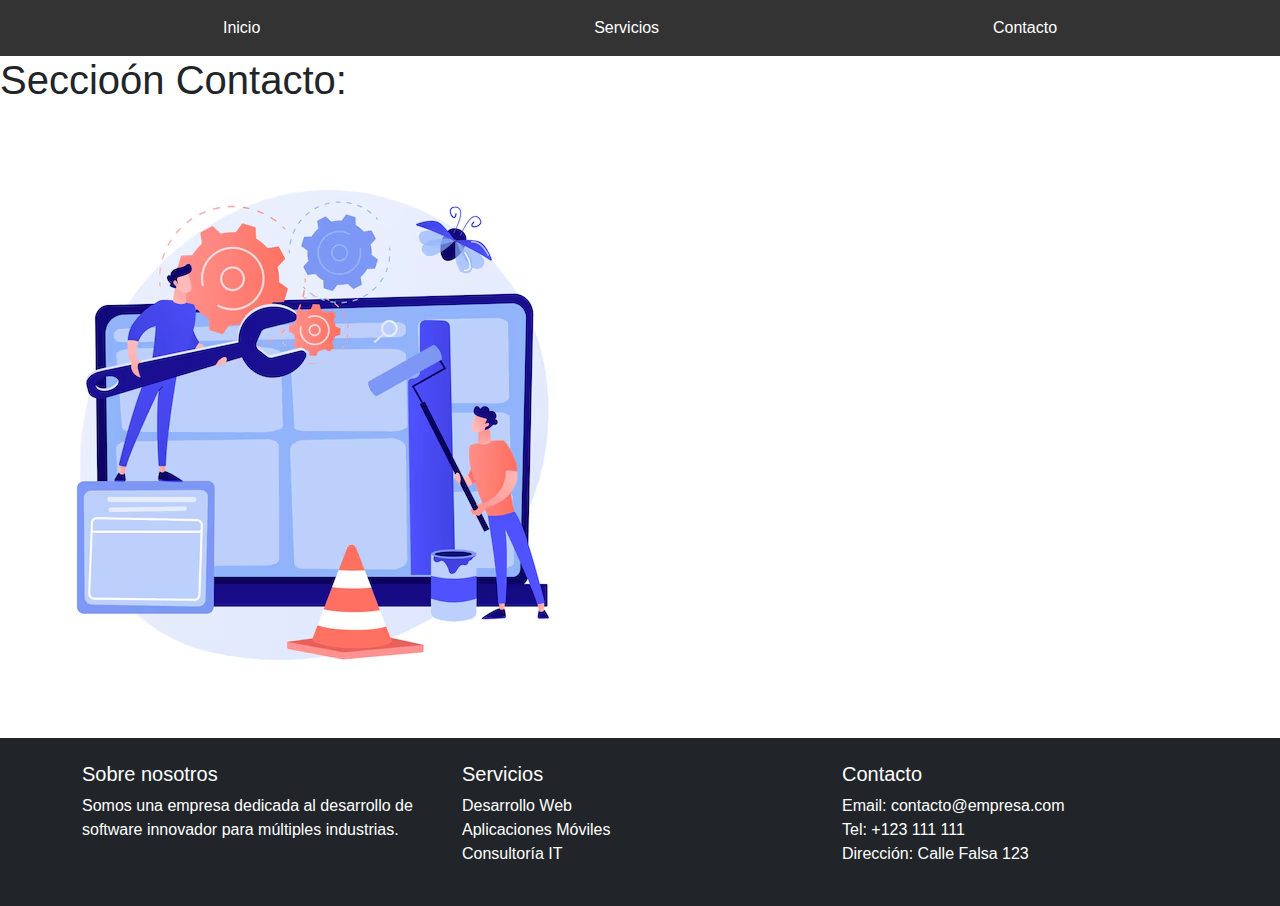
<file: contacto.html>
<!DOCTYPE html>
<html lang="es">
<head>
    <meta charset="UTF-8">
    <meta name="viewport" content="width=device-width, initial-scale=1.0">
    <title>Empresa de Desarrollo de Software</title>
    <!-- Agregar Bootstrap CSS -->
    <link href="https://cdn.jsdelivr.net/npm/bootstrap@5.3.0-alpha3/dist/css/bootstrap.min.css" rel="stylesheet">
    <link rel="stylesheet" href="styles.css">
</head>
<body>
    <header>
        <nav>
            <ul class="menu">
                <li><a href="index.html">Inicio</a></li>
                <li><a href="Servicios.html">Servicios</a></li>
                <li><a href="contacto.html">Contacto</a></li>
            </ul>
        </nav>
    </header>

    <!-- Contenido principal -->
    <main>
        <section>
            <h1>Seccioón Contacto:</h1>
        </section>
    </main>

    <section class="mantenimiento">
        <img src="Imagenes/mantenimiento.avif" alt="">
    </section>

         <!-- Footer -->
    <footer class="bg-dark text-white py-4">
        <div class="container">
            <div class="row text-center text-md-start">
                <div class="col-md-4">
                    <h5>Sobre nosotros</h5>
                    <p>Somos una empresa dedicada al desarrollo de software innovador para múltiples industrias.</p>
                </div>
                <div class="col-md-4">
                    <h5>Servicios</h5>
                    <ul class="list-unstyled">
                        <li><a href="#" class="text-white text-decoration-none">Desarrollo Web</a></li>
                        <li><a href="#" class="text-white text-decoration-none">Aplicaciones Móviles</a></li>
                        <li><a href="#" class="text-white text-decoration-none">Consultoría IT</a></li>
                    </ul>
                </div>
                <div class="col-md-4">
                    <h5>Contacto</h5>
                    <ul class="list-unstyled">
                        <li>Email: contacto@empresa.com</li>
                        <li>Tel: +123 111 111</li>
                        <li>Dirección: Calle Falsa 123</li>
                    </ul>
                </div>
            </div>
        </div>
    </footer>
</body>
</html>
</file>
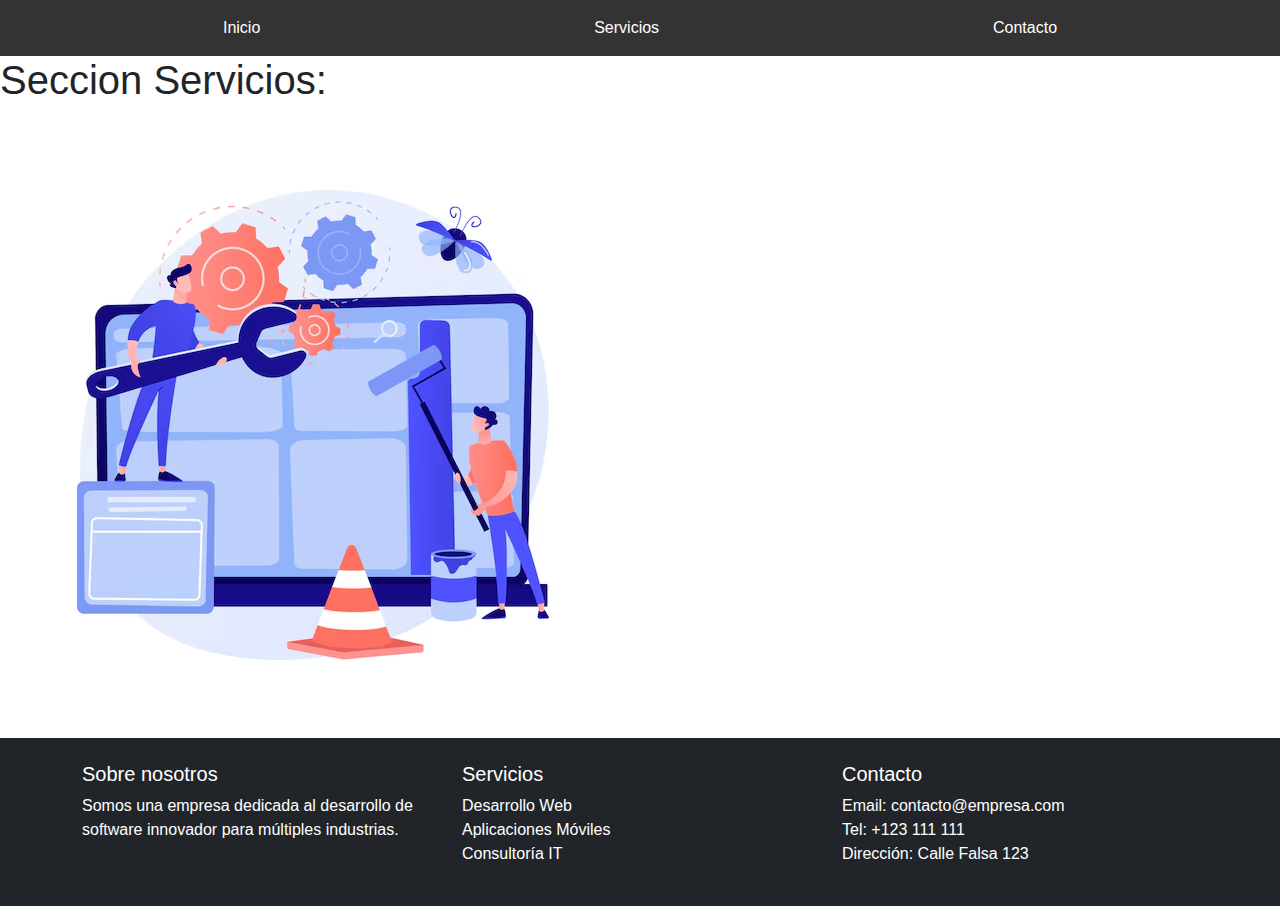
<file: Servicios.html>
<!DOCTYPE html>
<html lang="es">
<head>
    <meta charset="UTF-8">
    <meta name="viewport" content="width=device-width, initial-scale=1.0">
    <title>Empresa de Desarrollo de Software</title>
    <!-- Agregar Bootstrap CSS -->
    <link href="https://cdn.jsdelivr.net/npm/bootstrap@5.3.0-alpha3/dist/css/bootstrap.min.css" rel="stylesheet">
    <link rel="stylesheet" href="styles.css">
</head>
<body>
    <header>
        <nav>
            <ul class="menu">
                <li><a href="index.html">Inicio</a></li>
                <li><a href="Servicios.html">Servicios</a></li>
                <li><a href="contacto.html">Contacto</a></li>
            </ul>
        </nav>
    </header>

    <!-- Contenido principal -->
    <main>
        <section>
            <h1>Seccion Servicios:</h1>
        </section>
    </main>

    <section class="mantenimiento">
        <img src="Imagenes/mantenimiento.avif" alt="">
    </section>

         <!-- Footer -->
    <footer class="bg-dark text-white py-4">
        <div class="container">
            <div class="row text-center text-md-start">
                <div class="col-md-4">
                    <h5>Sobre nosotros</h5>
                    <p>Somos una empresa dedicada al desarrollo de software innovador para múltiples industrias.</p>
                </div>
                <div class="col-md-4">
                    <h5>Servicios</h5>
                    <ul class="list-unstyled">
                        <li><a href="#" class="text-white text-decoration-none">Desarrollo Web</a></li>
                        <li><a href="#" class="text-white text-decoration-none">Aplicaciones Móviles</a></li>
                        <li><a href="#" class="text-white text-decoration-none">Consultoría IT</a></li>
                    </ul>
                </div>
                <div class="col-md-4">
                    <h5>Contacto</h5>
                    <ul class="list-unstyled">
                        <li>Email: contacto@empresa.com</li>
                        <li>Tel: +123 111 111</li>
                        <li>Dirección: Calle Falsa 123</li>
                    </ul>
                </div>
            </div>
        </div>
    </footer>
</body>
</html>
</file>
<file: styles.css>
/* Estilos básicos */
body {
    font-family: Arial, sans-serif;
    margin: 0;
    padding: 0;
}

header {
    background-color: #333;
}

nav {
    max-width: 1200px;
    margin: 0 auto;
    padding: 1rem;
}





.menu {
    display: flex;
    justify-content: space-around;
    list-style: none;
    margin: 0;
    padding: 0;
}

.menu li a {
    color: white;
    text-decoration: none;
    padding: 0.5rem 1rem;
}

.menu li a:hover {
    background-color: #555;
}



/* Estructura de la página para que el footer se mantenga en la parte inferior */
html, body {
    height: 100%;
    margin: 0;
    display: flex;
    flex-direction: column;
}

/* El contenido principal debe crecer para llenar el espacio disponible */
main {
    flex: 1;
}

/* Footer pegado al fondo */
footer {
    background-color: #333;
    color: white;
    padding: 20px 0;
    width: 100%;
}

/* Para pantallas pequeñas y ajustes adicionales */
@media (max-width: 768px) {
    footer .row {
        display: flex;
        flex-direction: row;
        flex-wrap: nowrap;
        justify-content: space-around;
    }

    footer .col-md-4 {
        flex: 1;
        text-align: center;
    }
}



.hero {
    background-image: url('Imagenes/background-home.jpg');
    background-size: cover;
    min-height: 500px;
    display: flex;
    justify-content: center;
    flex-direction: column;
    font-weight: 600;
}
</file>
